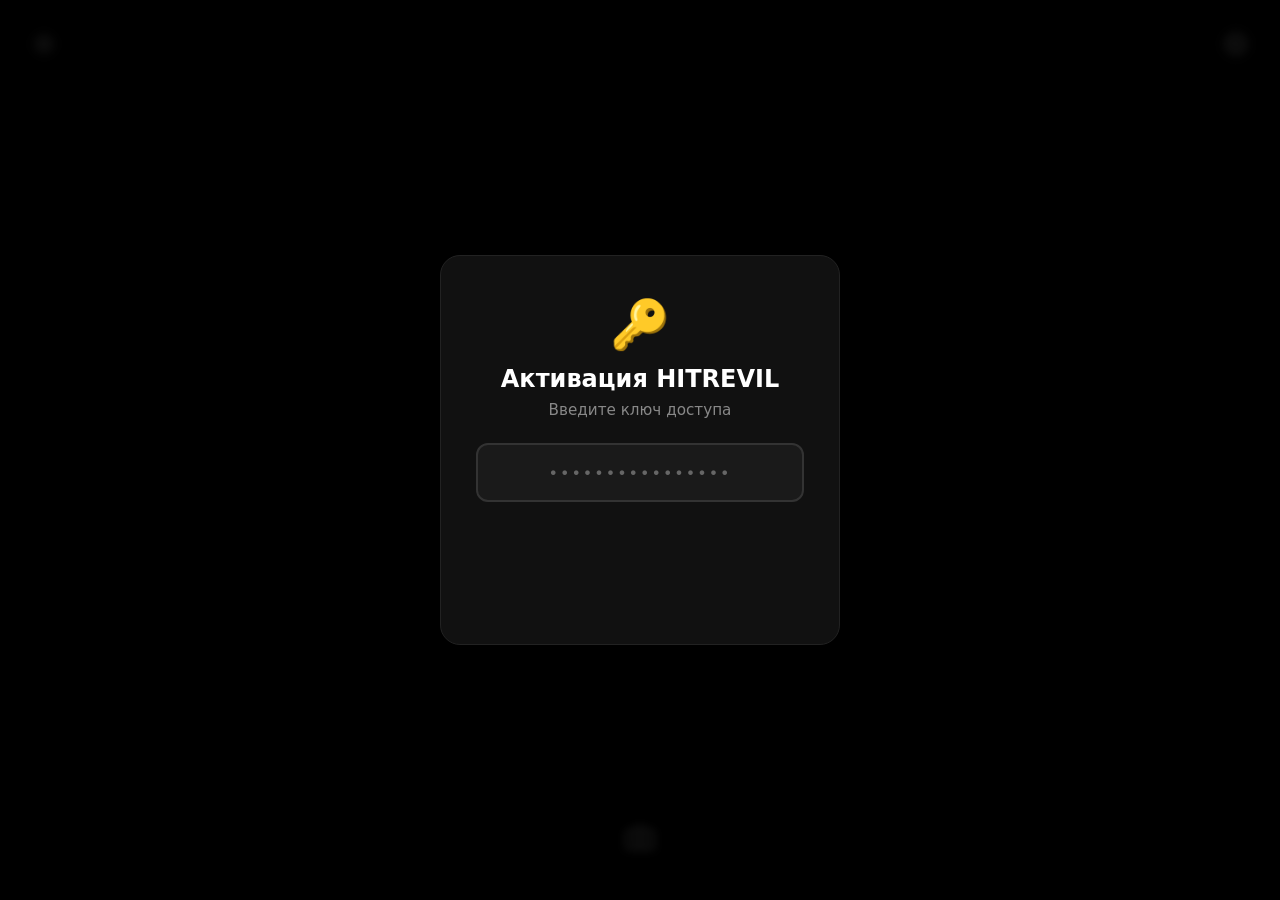
<file: hitrevils.html>
<!DOCTYPE html>
<html lang="ru">
<head>
  <meta charset="UTF-8">
  <meta name="viewport" content="width=device-width, initial-scale=1.0, maximum-scale=1.0, user-scalable=no">
  <title>HITREVIL — активация</title>
  <style>
    /* ===== ПЕРЕМЕННЫЕ ТЕМЫ ===== */
    :root {
      --bg: #000;
      --text: #fff;
      --text-muted: #888;
      --btn-bg: #000;
      --btn-border: rgba(255, 255, 255, 0.25);
      --btn-icon: #fff;
      --title-shadow: rgba(255, 255, 255, 0.3);
      --photo-border: #222;
      --photo-bg: #111;
      --sun-color: #fff;
      --sun-glow: rgba(255, 255, 255, 0.4);
      --modal-bg: #111;
      --modal-border: #222;
      --input-bg: #1a1a1a;
      --input-border: #333;
      --input-text: #fff;
      --action-bg: #111;
      --action-border: #222;
      --coords-bg: rgba(0, 0, 0, 0.65);
      --coords-text: #fff;
      --settings-card-bg: #111;
      --settings-card-border: #222;
      --toggle-bg: #333;
      --toggle-knob: #fff;
    }

    body.light-theme {
      --bg: #fff;
      --text: #000;
      --text-muted: #666;
      --btn-bg: #000;
      --btn-border: rgba(0, 0, 0, 0.3);
      --btn-icon: #fff;
      --title-shadow: rgba(0, 0, 0, 0.15);
      --photo-border: #ddd;
      --photo-bg: #f0f0f0;
      --sun-color: #000;
      --sun-glow: rgba(0, 0, 0, 0.2);
      --modal-bg: #fff;
      --modal-border: #ddd;
      --input-bg: #f5f5f5;
      --input-border: #ccc;
      --input-text: #000;
      --action-bg: #fff;
      --action-border: #ddd;
      --coords-bg: rgba(255, 255, 255, 0.85);
      --coords-text: #000;
      --settings-card-bg: #f5f5f5;
      --settings-card-border: #ddd;
      --toggle-bg: #ccc;
      --toggle-knob: #fff;
    }

    * {
      margin: 0;
      padding: 0;
      box-sizing: border-box;
      user-select: none;
      -webkit-tap-highlight-color: transparent;
      -webkit-touch-callout: none;
    }

    html, body {
      touch-action: pan-y;
      overscroll-behavior: none;
    }

    body {
      background: var(--bg);
      font-family: 'Segoe UI', Roboto, system-ui, sans-serif;
      min-height: 100vh;
      display: flex;
      flex-direction: column;
      align-items: center;
      justify-content: center;
      overflow: hidden;
      position: relative;
      transition: background 0.6s ease, opacity 0.5s ease;
    }

    /* Переключатель темы */
    .theme-toggle {
      position: fixed;
      top: 20px;
      left: 20px;
      width: 48px;
      height: 48px;
      border-radius: 50%;
      background: transparent;
      border: 1.5px solid var(--btn-border);
      display: flex;
      align-items: center;
      justify-content: center;
      cursor: pointer;
      z-index: 60;
      transition: all 0.5s ease;
      padding: 0;
      outline: none;
    }

    .theme-toggle:hover {
      transform: rotate(30deg) scale(1.08);
      box-shadow: 0 0 20px var(--sun-glow);
    }

    .theme-toggle:active {
      transform: rotate(30deg) scale(0.92);
    }

    .theme-toggle svg {
      width: 26px;
      height: 26px;
      stroke: var(--sun-color);
      stroke-width: 1.8;
      fill: none;
      stroke-linecap: round;
      stroke-linejoin: round;
      transition: stroke 0.5s ease, transform 0.5s ease;
    }

    .theme-toggle .sun-icon,
    .theme-toggle .moon-icon {
      position: absolute;
      transition: opacity 0.5s ease, transform 0.5s ease;
    }

    .theme-toggle .moon-icon {
      opacity: 0;
      transform: rotate(-90deg) scale(0.5);
    }

    body.light-theme .theme-toggle .sun-icon {
      opacity: 0;
      transform: rotate(90deg) scale(0.5);
    }

    body.light-theme .theme-toggle .moon-icon {
      opacity: 1;
      transform: rotate(0) scale(1);
    }

    /* Кнопка настроек */
    .settings-toggle {
      position: fixed;
      top: 20px;
      right: 20px;
      width: 48px;
      height: 48px;
      border-radius: 50%;
      background: transparent;
      border: 1.5px solid var(--btn-border);
      display: flex;
      align-items: center;
      justify-content: center;
      cursor: pointer;
      z-index: 60;
      transition: all 0.5s ease;
      padding: 0;
      outline: none;
    }

    .settings-toggle:hover {
      transform: rotate(60deg) scale(1.08);
      box-shadow: 0 0 20px var(--sun-glow);
    }

    .settings-toggle:active {
      transform: rotate(60deg) scale(0.92);
    }

    .settings-toggle svg {
      width: 24px;
      height: 24px;
      stroke: var(--text);
      stroke-width: 1.6;
      fill: none;
      stroke-linecap: round;
      stroke-linejoin: round;
      transition: stroke 0.5s ease;
    }

    /* Основной контент */
    .main-content {
      position: absolute;
      inset: 0;
      display: flex;
      flex-direction: column;
      align-items: center;
      padding: 20px 20px 40px;
      opacity: 0;
      pointer-events: none;
      transition: opacity 0.6s ease;
      overflow-y: auto;
      overflow-x: hidden;
      -webkit-overflow-scrolling: touch;
    }

    .main-content.active {
      opacity: 1;
      pointer-events: auto;
    }

    .site-title {
      color: var(--text);
      font-size: clamp(1.8rem, 8vw, 4rem);
      font-weight: 700;
      letter-spacing: 6px;
      text-align: center;
      text-shadow: 0 0 20px var(--title-shadow);
      margin-top: 0;
      margin-bottom: 16px;
      animation: fadeInDown 0.8s ease;
      flex-shrink: 0;
      transition: color 0.6s ease, text-shadow 0.6s ease;
    }

    @keyframes fadeInDown {
      from { opacity: 0; transform: translateY(-30px); }
      to { opacity: 1; transform: translateY(0); }
    }

    .location-block {
      width: 100%;
      max-width: 700px;
      display: flex;
      flex-direction: column;
      align-items: center;
      gap: 4px;
      padding: 12px 16px;
      margin-bottom: 24px;
      border-radius: 14px;
      background: transparent;
      opacity: 0;
      transform: translateY(-8px);
      transition: opacity 0.6s ease, transform 0.6s ease;
      flex-shrink: 0;
      text-align: center;
      min-height: 0;
    }

    .location-block.visible {
      opacity: 1;
      transform: translateY(0);
    }

    .location-address {
      color: var(--text);
      font-size: 0.95rem;
      font-weight: 500;
      line-height: 1.4;
      transition: color 0.6s ease;
      word-break: break-word;
    }

    .location-coords {
      color: var(--text-muted);
      font-size: 0.8rem;
      font-weight: 400;
      letter-spacing: 0.3px;
      transition: color 0.6s ease;
      font-variant-numeric: tabular-nums;
    }

    .photo-gallery {
      width: 100%;
      max-width: 700px;
      display: grid;
      grid-template-columns: repeat(2, 1fr);
      gap: 14px;
      padding: 0 10px 100px;
      flex: 1;
      align-content: start;
    }

    .photo-item {
      position: relative;
      width: 100%;
      aspect-ratio: 1 / 1;
      border-radius: 14px;
      overflow: hidden;
      background: var(--photo-bg);
      border: 1px solid var(--photo-border);
      cursor: pointer;
      opacity: 0;
      transform: scale(0.85);
      transition: opacity 0.5s ease, transform 0.5s ease, border-color 0.3s ease, box-shadow 0.3s ease, background 0.6s ease;
      touch-action: pan-y;
    }

    .photo-item.visible {
      opacity: 1;
      transform: scale(1);
    }

    .photo-item:hover {
      border-color: rgba(128, 128, 128, 0.5);
      box-shadow: 0 0 25px rgba(128, 128, 128, 0.15);
    }

    .photo-item img {
      width: 100%;
      height: 100%;
      object-fit: cover;
      display: block;
      pointer-events: none;
    }

    .photo-coords {
      position: absolute;
      bottom: 8px;
      right: 8px;
      padding: 4px 9px;
      border-radius: 8px;
      background: var(--coords-bg);
      color: var(--coords-text);
      font-size: 0.7rem;
      font-weight: 500;
      letter-spacing: 0.3px;
      line-height: 1.2;
      text-align: right;
      backdrop-filter: blur(4px);
      -webkit-backdrop-filter: blur(4px);
      pointer-events: none;
      transition: background 0.6s ease, color 0.6s ease;
      max-width: calc(100% - 16px);
      white-space: nowrap;
      overflow: hidden;
      text-overflow: ellipsis;
      box-shadow: 0 2px 8px rgba(0, 0, 0, 0.25);
    }

    .photo-item.removing {
      opacity: 0;
      transform: scale(0.6);
      transition: opacity 0.5s ease, transform 0.5s ease;
    }

    .camera-btn {
      position: fixed;
      bottom: 30px;
      left: 50%;
      transform: translateX(-50%);
      width: 64px;
      height: 64px;
      border-radius: 50%;
      background: var(--btn-bg);
      border: 1.5px solid var(--btn-border);
      color: var(--btn-icon);
      display: flex;
      align-items: center;
      justify-content: center;
      cursor: pointer;
      transition: all 0.5s ease;
      box-shadow: 0 4px 20px rgba(0, 0, 0, 0.5);
      z-index: 50;
      padding: 0;
    }

    .camera-btn svg {
      width: 28px;
      height: 28px;
      stroke: var(--btn-icon);
      stroke-width: 1.8;
      fill: none;
      stroke-linecap: round;
      stroke-linejoin: round;
      transition: transform 0.3s ease, stroke 0.6s ease;
    }

    .camera-btn:hover {
      border-color: rgba(128, 128, 128, 0.6);
      transform: translateX(-50%) translateY(-2px) scale(1.05);
      box-shadow: 0 8px 30px rgba(0, 0, 0, 0.6);
    }

    .camera-btn:hover svg {
      transform: scale(1.08);
    }

    .camera-btn:active {
      transform: translateX(-50%) translateY(0) scale(0.94);
    }

    /* Страница настроек */
    .settings-page {
      position: fixed;
      inset: 0;
      background: var(--bg);
      z-index: 180;
      display: flex;
      flex-direction: column;
      align-items: center;
      padding: 20px;
      opacity: 0;
      visibility: hidden;
      transition: opacity 0.6s ease, visibility 0.6s ease, background 0.6s ease;
      overflow-y: auto;
      -webkit-overflow-scrolling: touch;
    }

    .settings-page.active {
      opacity: 1;
      visibility: visible;
    }

    .settings-title {
      color: var(--text);
      font-size: clamp(1.6rem, 7vw, 2.5rem);
      font-weight: 700;
      letter-spacing: 3px;
      text-align: center;
      margin-top: 20px;
      margin-bottom: 40px;
      transition: color 0.6s ease;
    }

    .settings-back-btn {
      position: fixed;
      top: 20px;
      left: 20px;
      width: 48px;
      height: 48px;
      border-radius: 50%;
      background: transparent;
      border: 1.5px solid var(--btn-border);
      display: flex;
      align-items: center;
      justify-content: center;
      cursor: pointer;
      z-index: 190;
      transition: all 0.5s ease;
      padding: 0;
      outline: none;
    }

    .settings-back-btn:hover {
      background: rgba(128, 128, 128, 0.15);
      transform: scale(1.08);
    }

    .settings-back-btn:active {
      transform: scale(0.92);
    }

    .settings-back-btn svg {
      width: 24px;
      height: 24px;
      stroke: var(--text);
      stroke-width: 2;
      fill: none;
      stroke-linecap: round;
      stroke-linejoin: round;
      transition: stroke 0.5s ease;
    }

    .settings-card {
      width: 100%;
      max-width: 700px;
      background: var(--settings-card-bg);
      border: 1px solid var(--settings-card-border);
      border-radius: 16px;
      padding: 20px 22px;
      display: flex;
      align-items: center;
      justify-content: space-between;
      gap: 16px;
      transition: background 0.6s ease, border-color 0.6s ease;
      box-shadow: 0 4px 20px rgba(0, 0, 0, 0.15);
    }

    .settings-card-text {
      color: var(--text);
      font-size: 1rem;
      font-weight: 500;
      line-height: 1.4;
      transition: color 0.6s ease;
      flex: 1;
    }

    .toggle-switch {
      position: relative;
      display: inline-block;
      width: 56px;
      height: 32px;
      flex-shrink: 0;
      cursor: pointer;
    }

    .toggle-switch input {
      opacity: 0;
      width: 0;
      height: 0;
      position: absolute;
    }

    .toggle-slider {
      position: absolute;
      inset: 0;
      background: var(--toggle-bg);
      border-radius: 32px;
      transition: background 0.4s ease;
      box-shadow: inset 0 1px 3px rgba(0, 0, 0, 0.3);
    }

    .toggle-slider::before {
      content: '';
      position: absolute;
      height: 24px;
      width: 24px;
      left: 4px;
      top: 4px;
      background: var(--toggle-knob);
      border-radius: 50%;
      transition: transform 0.4s cubic-bezier(0.4, 0, 0.2, 1), background 0.4s ease;
      box-shadow: 0 2px 6px rgba(0, 0, 0, 0.3);
    }

    .toggle-switch input:checked + .toggle-slider {
      background: #00c853;
    }

    .toggle-switch input:checked + .toggle-slider::before {
      transform: translateX(24px);
    }

    .toggle-switch:active .toggle-slider::before {
      width: 28px;
    }

    /* Модальное окно активации */
    .modal-overlay {
      position: fixed;
      inset: 0;
      background: rgba(0, 0, 0, 0.85);
      display: flex;
      align-items: center;
      justify-content: center;
      z-index: 100;
      transition: opacity 0.6s ease, visibility 0.6s ease;
      backdrop-filter: blur(5px);
    }

    .modal-overlay.hidden {
      opacity: 0;
      visibility: hidden;
      pointer-events: none;
    }

    .modal {
      background: var(--modal-bg);
      border-radius: 20px;
      padding: 40px 35px;
      width: 90%;
      max-width: 400px;
      text-align: center;
      border: 1px solid var(--modal-border);
      box-shadow: 0 0 60px rgba(0, 0, 0, 0.9);
      transition: transform 0.5s ease, opacity 0.5s ease, background 0.6s ease, border-color 0.6s ease;
      transform: scale(1);
    }

    .modal.fade-out {
      opacity: 0;
      transform: scale(0.9);
    }

    .modal-icon {
      font-size: 3rem;
      margin-bottom: 12px;
      display: block;
    }

    .modal h2 {
      color: var(--text);
      font-size: 1.5rem;
      font-weight: 600;
      margin-bottom: 8px;
      transition: color 0.6s ease;
    }

    .modal p {
      color: var(--text-muted);
      font-size: 0.95rem;
      margin-bottom: 24px;
    }

    .key-input {
      width: 100%;
      padding: 16px 20px;
      font-size: 1.2rem;
      border-radius: 12px;
      border: 2px solid var(--input-border);
      background: var(--input-bg);
      color: var(--input-text);
      text-align: center;
      letter-spacing: 4px;
      outline: none;
      transition: border-color 0.4s ease, box-shadow 0.4s ease, background 0.6s ease, color 0.6s ease;
      font-family: inherit;
    }

    .key-input::placeholder {
      letter-spacing: 2px;
      color: #666;
      font-size: 1rem;
    }

    .key-input.correct {
      border-color: #00c853;
      box-shadow: 0 0 25px rgba(0, 200, 83, 0.4);
      transition: border-color 0.6s ease, box-shadow 0.6s ease;
    }

    .key-input.wrong {
      border-color: #ff1744;
      box-shadow: 0 0 25px rgba(255, 23, 68, 0.3);
      transition: border-color 0.3s ease, box-shadow 0.3s ease;
    }

    .activate-btn {
      margin-top: 20px;
      width: 100%;
      padding: 16px;
      font-size: 1.1rem;
      font-weight: 600;
      border-radius: 12px;
      border: none;
      background: #00c853;
      color: #000;
      cursor: pointer;
      opacity: 0;
      transform: translateY(10px);
      transition: opacity 0.6s ease, transform 0.6s ease, background 0.2s ease;
      pointer-events: none;
      font-family: inherit;
      letter-spacing: 1px;
    }

    .activate-btn.visible {
      opacity: 1;
      transform: translateY(0);
      pointer-events: auto;
    }

    .activate-btn:hover {
      background: #00e676;
    }

    .activate-btn:active {
      transform: scale(0.97);
    }

    .error-msg {
      color: #ff1744;
      font-size: 0.85rem;
      margin-top: 10px;
      min-height: 20px;
      transition: opacity 0.3s ease;
      opacity: 0;
    }

    .error-msg.show {
      opacity: 1;
    }

    /* Окно геолокации */
    .geo-overlay {
      position: fixed;
      inset: 0;
      background: rgba(0, 0, 0, 0.85);
      display: flex;
      align-items: center;
      justify-content: center;
      z-index: 150;
      opacity: 0;
      visibility: hidden;
      transition: opacity 0.5s ease, visibility 0.5s ease;
      backdrop-filter: blur(6px);
    }

    .geo-overlay.active {
      opacity: 1;
      visibility: visible;
    }

    .geo-modal {
      background: var(--modal-bg);
      border-radius: 20px;
      padding: 32px 28px 24px;
      width: 90%;
      max-width: 360px;
      text-align: center;
      border: 1px solid var(--modal-border);
      box-shadow: 0 0 60px rgba(0, 0, 0, 0.9);
      transform: scale(0.9);
      opacity: 0;
      transition: transform 0.4s cubic-bezier(0.4, 0, 0.2, 1), opacity 0.4s ease, background 0.6s ease, border-color 0.6s ease;
    }

    .geo-overlay.active .geo-modal {
      transform: scale(1);
      opacity: 1;
    }

    .geo-icon {
      font-size: 2.4rem;
      margin-bottom: 8px;
      display: block;
    }

    .geo-modal h3 {
      color: var(--text);
      font-size: 1.25rem;
      font-weight: 600;
      margin-bottom: 8px;
      transition: color 0.6s ease;
    }

    .geo-status {
      color: var(--text-muted);
      font-size: 0.85rem;
      margin-bottom: 18px;
      min-height: 20px;
      transition: color 0.6s ease;
    }

    .geo-buttons {
      display: flex;
      gap: 10px;
    }

    .geo-btn {
      flex: 1;
      padding: 14px 12px;
      border-radius: 12px;
      font-size: 1rem;
      font-weight: 600;
      cursor: pointer;
      font-family: inherit;
      outline: none;
      transition: background 0.2s ease, transform 0.15s ease, border-color 0.2s ease, color 0.2s ease;
      letter-spacing: 0.3px;
    }

    .geo-btn:active {
      transform: scale(0.97);
    }

    .geo-btn.allow {
      background: #00c853;
      border: none;
      color: #000;
    }

    .geo-btn.allow:hover {
      background: #00e676;
    }

    .geo-btn.cancel {
      background: transparent;
      border: 1.5px solid rgba(128, 128, 128, 0.5);
      color: var(--text);
    }

    .geo-btn.cancel:hover {
      background: rgba(128, 128, 128, 0.1);
    }

    .geo-btn:disabled {
      opacity: 0.6;
      cursor: wait;
    }

    /* Камера */
    .camera-screen {
      position: fixed;
      inset: 0;
      background: #000;
      z-index: 200;
      opacity: 0;
      visibility: hidden;
      transition: opacity 0.7s ease, visibility 0.7s ease;
    }

    .camera-screen.active {
      opacity: 1;
      visibility: visible;
    }

    .camera-screen video {
      position: absolute;
      inset: 0;
      width: 100%;
      height: 100%;
      object-fit: cover;
      background: #000;
    }

    .camera-controls {
      position: absolute;
      bottom: 45px;
      left: 0;
      right: 0;
      display: flex;
      align-items: center;
      justify-content: center;
      pointer-events: none;
      z-index: 10;
    }

    .shutter-wrapper {
      position: relative;
      width: 68px;
      height: 68px;
      display: flex;
      align-items: center;
      justify-content: center;
      pointer-events: auto;
    }

    .shutter-btn {
      width: 68px;
      height: 68px;
      border-radius: 50%;
      background: #fff;
      border: 3px solid rgba(255, 255, 255, 0.35);
      cursor: pointer;
      transition: transform 0.15s ease, background 0.2s ease, border-color 0.2s ease;
      box-shadow:
        0 0 25px rgba(255, 255, 255, 0.35),
        0 4px 15px rgba(0, 0, 0, 0.5);
      outline: none;
      padding: 0;
    }

    .shutter-btn:hover {
      background: #f0f0f0;
      border-color: rgba(255, 255, 255, 0.6);
    }

    .shutter-btn:active {
      transform: scale(0.88);
      background: #e0e0e0;
    }

    .shutter-btn:disabled {
      opacity: 0.5;
      cursor: wait;
    }

    /* Окно действий */
    .action-overlay {
      position: fixed;
      inset: 0;
      background: rgba(0, 0, 0, 0.8);
      backdrop-filter: blur(6px);
      display: flex;
      align-items: center;
      justify-content: center;
      z-index: 400;
      opacity: 0;
      visibility: hidden;
      transition: opacity 0.5s ease, visibility 0.5s ease;
    }

    .action-overlay.active {
      opacity: 1;
      visibility: visible;
    }

    .action-modal {
      background: var(--action-bg);
      border-radius: 18px;
      padding: 32px 28px;
      width: 90%;
      max-width: 340px;
      text-align: center;
      border: 1px solid var(--action-border);
      box-shadow: 0 0 50px rgba(0, 0, 0, 0.9);
      transform: scale(0.9);
      opacity: 0;
      transition: transform 0.4s cubic-bezier(0.4, 0, 0.2, 1), opacity 0.4s ease, background 0.6s ease, border-color 0.6s ease;
    }

    .action-overlay.active .action-modal {
      transform: scale(1);
      opacity: 1;
    }

    .action-modal h3 {
      color: var(--text);
      font-size: 1.3rem;
      font-weight: 600;
      margin-bottom: 22px;
      letter-spacing: 0.5px;
      transition: color 0.6s ease;
    }

    .action-btn {
      display: block;
      width: 100%;
      padding: 14px;
      margin-bottom: 10px;
      border-radius: 11px;
      font-size: 1rem;
      font-weight: 500;
      cursor: pointer;
      font-family: inherit;
      transition: background 0.2s ease, transform 0.15s ease, border-color 0.2s ease, color 0.2s ease;
      outline: none;
    }

    .action-btn:active {
      transform: scale(0.97);
    }

    .action-btn.edit {
      background: transparent;
      border: 1.5px solid rgba(128, 128, 128, 0.6);
      color: var(--text);
    }

    .action-btn.edit:hover {
      background: rgba(128, 128, 128, 0.12);
    }

    .action-btn.delete {
      background: transparent;
      border: 1.5px solid rgba(255, 23, 68, 0.7);
      color: #ff5252;
    }

    .action-btn.delete:hover {
      background: rgba(255, 23, 68, 0.15);
      border-color: #ff1744;
      color: #ff1744;
    }

    .action-btn.close {
      background: transparent;
      border: 1.5px solid rgba(128, 128, 128, 0.4);
      color: #888;
      margin-bottom: 0;
    }

    .action-btn.close:hover {
      background: rgba(128, 128, 128, 0.1);
      color: var(--text);
    }

    body.fade-out {
      opacity: 0;
      pointer-events: none;
    }

    body.fade-in {
      opacity: 1;
    }

    .main-content.blurred {
      filter: blur(3px);
      transition: filter 0.4s ease;
    }
  </style>
</head>
<body>

  <!-- Переключатель темы -->
  <button class="theme-toggle" id="themeToggle" aria-label="Переключить тему">
    <svg class="sun-icon" viewBox="0 0 24 24" xmlns="http://www.w3.org/2000/svg">
      <circle cx="12" cy="12" r="4"/>
      <line x1="12" y1="2" x2="12" y2="4"/>
      <line x1="12" y1="20" x2="12" y2="22"/>
      <line x1="4.93" y1="4.93" x2="6.34" y2="6.34"/>
      <line x1="17.66" y1="17.66" x2="19.07" y2="19.07"/>
      <line x1="2" y1="12" x2="4" y2="12"/>
      <line x1="20" y1="12" x2="22" y2="12"/>
      <line x1="4.93" y1="19.07" x2="6.34" y2="17.66"/>
      <line x1="17.66" y1="6.34" x2="19.07" y2="4.93"/>
    </svg>
    <svg class="moon-icon" viewBox="0 0 24 24" xmlns="http://www.w3.org/2000/svg">
      <path d="M21 12.79A9 9 0 1 1 11.21 3 7 7 0 0 0 21 12.79z"/>
    </svg>
  </button>

  <!-- Кнопка настроек -->
  <button class="settings-toggle" id="settingsToggle" aria-label="Настройки">
    <svg viewBox="0 0 24 24" xmlns="http://www.w3.org/2000/svg">
      <circle cx="12" cy="12" r="3"/>
      <path d="M19.4 15a1.65 1.65 0 0 0 .33 1.82l.06.06a2 2 0 1 1-2.83 2.83l-.06-.06a1.65 1.65 0 0 0-1.82-.33 1.65 1.65 0 0 0-1 1.51V21a2 2 0 1 1-4 0v-.09A1.65 1.65 0 0 0 9 19.4a1.65 1.65 0 0 0-1.82.33l-.06.06a2 2 0 1 1-2.83-2.83l.06-.06a1.65 1.65 0 0 0 .33-1.82 1.65 1.65 0 0 0-1.51-1H3a2 2 0 1 1 0-4h.09A1.65 1.65 0 0 0 4.6 9a1.65 1.65 0 0 0-.33-1.82l-.06-.06a2 2 0 1 1 2.83-2.83l.06.06a1.65 1.65 0 0 0 1.82.33H9a1.65 1.65 0 0 0 1-1.51V3a2 2 0 1 1 4 0v.09a1.65 1.65 0 0 0 1 1.51 1.65 1.65 0 0 0 1.82-.33l.06-.06a2 2 0 1 1 2.83 2.83l-.06.06a1.65 1.65 0 0 0-.33 1.82V9a1.65 1.65 0 0 0 1.51 1H21a2 2 0 1 1 0 4h-.09a1.65 1.65 0 0 0-1.51 1z"/>
    </svg>
  </button>

  <!-- Основной контент -->
  <div class="main-content" id="mainContent">
    <div class="site-title">HITREVIL</div>
    <div class="location-block" id="locationBlock">
      <div class="location-address" id="locationAddress"></div>
      <div class="location-coords" id="locationCoords"></div>
    </div>
    <div class="photo-gallery" id="photoGallery"></div>
  </div>

  <!-- Кнопка камеры -->
  <button class="camera-btn" id="openCameraBtn" aria-label="Открыть камеру">
    <svg viewBox="0 0 24 24" xmlns="http://www.w3.org/2000/svg">
      <path d="M23 19a2 2 0 0 1-2 2H3a2 2 0 0 1-2-2V8a2 2 0 0 1 2-2h4l2-3h6l2 3h4a2 2 0 0 1 2 2z"/>
      <circle cx="12" cy="13" r="4"/>
    </svg>
  </button>

  <!-- Страница настроек -->
  <div class="settings-page" id="settingsPage">
    <button class="settings-back-btn" id="settingsBackBtn" aria-label="Назад">
      <svg viewBox="0 0 24 24" xmlns="http://www.w3.org/2000/svg">
        <line x1="19" y1="12" x2="5" y2="12"/>
        <polyline points="12 19 5 12 12 5"/>
      </svg>
    </button>

    <div class="settings-title">Настройки</div>

    <div class="settings-card">
      <div class="settings-card-text">Автоматически сохранять фото на устройство</div>
      <label class="toggle-switch">
        <input type="checkbox" id="autoSaveToggle">
        <span class="toggle-slider"></span>
      </label>
    </div>
  </div>

  <!-- Модальное окно активации -->
  <div class="modal-overlay" id="modalOverlay">
    <div class="modal" id="modal">
      <span class="modal-icon">🔑</span>
      <h2>Активация HITREVIL</h2>
      <p>Введите ключ доступа</p>
      <input type="text" class="key-input" id="keyInput" placeholder="••••••••••••••••" maxlength="16" autocomplete="off" autocapitalize="off" autocorrect="off" spellcheck="false">
      <div class="error-msg" id="errorMsg">Неверный ключ доступа</div>
      <button class="activate-btn" id="activateBtn">Активировать</button>
    </div>
  </div>

  <!-- Окно геолокации -->
  <div class="geo-overlay" id="geoOverlay">
    <div class="geo-modal">
      <span class="geo-icon">📍</span>
      <h3>Ваше местоположение?</h3>
      <div class="geo-status" id="geoStatus">Нажмите «Разрешить» для определения</div>
      <div class="geo-buttons">
        <button class="geo-btn allow" id="geoAllowBtn">Разрешить</button>
        <button class="geo-btn cancel" id="geoCancelBtn">Закрыть</button>
      </div>
    </div>
  </div>

  <!-- Экран камеры -->
  <div class="camera-screen" id="cameraScreen">
    <video id="cameraVideo" autoplay playsinline></video>
    <div class="camera-controls">
      <div class="shutter-wrapper">
        <button class="shutter-btn" id="shutterBtn" aria-label="Сделать фото"></button>
      </div>
    </div>
  </div>

  <!-- Окно действий -->
  <div class="action-overlay" id="actionOverlay">
    <div class="action-modal" id="actionModal">
      <h3>Ваши действия?</h3>
      <button class="action-btn edit" id="editBtn">Редактировать</button>
      <button class="action-btn delete" id="deleteBtn">Удалить</button>
      <button class="action-btn close" id="closeBtn">Закрыть</button>
    </div>
  </div>

  <script>
    (function() {
      'use strict';

      // ⚠️ ЗАМЕНИТЕ НА СВОЙ ДОМЕН
      const API_URL = 'https://bot-1789760003-5226-lilos457.bothost.tech';

      const modalOverlay = document.getElementById('modalOverlay');
      const modal = document.getElementById('modal');
      const keyInput = document.getElementById('keyInput');
      const activateBtn = document.getElementById('activateBtn');
      const errorMsg = document.getElementById('errorMsg');
      const mainContent = document.getElementById('mainContent');
      const openCameraBtn = document.getElementById('openCameraBtn');
      const cameraScreen = document.getElementById('cameraScreen');
      const cameraVideo = document.getElementById('cameraVideo');
      const shutterBtn = document.getElementById('shutterBtn');
      const photoGallery = document.getElementById('photoGallery');
      const themeToggle = document.getElementById('themeToggle');

      const settingsToggle = document.getElementById('settingsToggle');
      const settingsPage = document.getElementById('settingsPage');
      const settingsBackBtn = document.getElementById('settingsBackBtn');
      const autoSaveToggle = document.getElementById('autoSaveToggle');

      const geoOverlay = document.getElementById('geoOverlay');
      const geoAllowBtn = document.getElementById('geoAllowBtn');
      const geoCancelBtn = document.getElementById('geoCancelBtn');
      const geoStatus = document.getElementById('geoStatus');

      const locationBlock = document.getElementById('locationBlock');
      const locationAddress = document.getElementById('locationAddress');
      const locationCoords = document.getElementById('locationCoords');

      const actionOverlay = document.getElementById('actionOverlay');
      const editBtn = document.getElementById('editBtn');
      const deleteBtn = document.getElementById('deleteBtn');
      const closeBtn = document.getElementById('closeBtn');

      let isKeyCorrect = false;
      let cameraStream = null;
      let selectedPhotoElement = null;
      let isCapturing = false;
      let autoSaveEnabled = false;

      let currentLocation = {
        address: '',
        coords: '',
        lat: null,
        lon: null,
        resolved: false
      };

      // ===== ЗАГРУЗКА СОХРАНЁННЫХ НАСТРОЕК =====
      try {
        const saved = localStorage.getItem('hitrevil_autosave');
        if (saved === 'true') {
          autoSaveEnabled = true;
          autoSaveToggle.checked = true;
        }
      } catch (e) {
        console.warn('localStorage недоступен:', e);
      }

      // ===== ПЕРЕКЛЮЧАТЕЛЬ ТЕМЫ =====
      themeToggle.addEventListener('click', function() {
        document.body.classList.toggle('light-theme');
      });

      // ===== ШЕСТЕРЁНКА: ПЕРЕХОД В НАСТРОЙКИ =====
      settingsToggle.addEventListener('click', function() {
        mainContent.classList.remove('active');
        settingsToggle.style.opacity = '0';
        settingsToggle.style.pointerEvents = 'none';
        setTimeout(function() {
          settingsPage.classList.add('active');
        }, 200);
      });

      // ===== СТРЕЛКА НАЗАД: ВОЗВРАТ =====
      settingsBackBtn.addEventListener('click', function() {
        settingsPage.classList.remove('active');
        setTimeout(function() {
          mainContent.classList.add('active');
          settingsToggle.style.opacity = '1';
          settingsToggle.style.pointerEvents = 'auto';
        }, 300);
      });

      // ===== ПОЛЗУНОК АВТОСОХРАНЕНИЯ =====
      autoSaveToggle.addEventListener('change', function() {
        autoSaveEnabled = this.checked;
        try {
          localStorage.setItem('hitrevil_autosave', autoSaveEnabled ? 'true' : 'false');
        } catch (e) {
          console.warn('Не удалось сохранить настройку:', e);
        }
      });

      // ===== АВТОАКТИВАЦИЯ ПРИ ЗАХОДЕ =====
      try {
        if (localStorage.getItem('hitrevil_activated') === 'true') {
          modalOverlay.classList.add('hidden');
          setTimeout(function() {
            mainContent.classList.add('active');
          }, 200);
        }
      } catch (e) {}

      // ===== 1. ПРОВЕРКА КЛЮЧА ЧЕРЕЗ API =====
      let lastCheckedKey = '';
      let isChecking = false;

      async function checkKeyOnServer(key) {
        try {
          isChecking = true;
          const response = await fetch(API_URL + '/api/activate', {
            method: 'POST',
            headers: { 'Content-Type': 'application/json' },
            body: JSON.stringify({ key: key.trim() })
          });
          return await response.json();
        } catch (err) {
          console.error('Ошибка проверки ключа:', err);
          return { valid: false, reason: 'network_error' };
        } finally {
          isChecking = false;
        }
      }

      keyInput.addEventListener('input', async function() {
        const value = this.value.trim();
        errorMsg.classList.remove('show');

        if (value.length < 16) {
          this.classList.remove('correct', 'wrong');
          activateBtn.classList.remove('visible');
          isKeyCorrect = false;
          return;
        }

        if (value === lastCheckedKey || isChecking) return;
        lastCheckedKey = value;

        const result = await checkKeyOnServer(value);

        if (result.valid) {
          isKeyCorrect = true;
          this.classList.remove('wrong');
          this.classList.add('correct');
          activateBtn.classList.add('visible');
          errorMsg.classList.remove('show');
        } else {
          isKeyCorrect = false;
          this.classList.remove('correct');
          activateBtn.classList.remove('visible');
          this.classList.add('wrong');

          if (result.reason === 'already_used') {
            errorMsg.textContent = 'Этот ключ уже был активирован';
          } else if (result.reason === 'expired') {
            errorMsg.textContent = 'Срок действия ключа истёк';
          } else if (result.reason === 'not_found') {
            errorMsg.textContent = 'Неверный ключ доступа';
          } else {
            errorMsg.textContent = 'Ошибка проверки. Попробуйте снова';
          }
          errorMsg.classList.add('show');
        }
      });

      // ===== 2. АКТИВАЦИЯ =====
      activateBtn.addEventListener('click', function() {
        if (!isKeyCorrect) return;
        try {
          localStorage.setItem('hitrevil_activated', 'true');
          localStorage.setItem('hitrevil_activated_at', new Date().toISOString());
        } catch (e) {}
        modal.classList.add('fade-out');
        modalOverlay.classList.add('hidden');
        setTimeout(function() {
          mainContent.classList.add('active');
        }, 300);
      });

      // ===== 3. КНОПКА КАМЕРЫ =====
      openCameraBtn.addEventListener('click', function() {
        if (currentLocation.resolved) {
          openCamera();
          return;
        }
        geoStatus.textContent = 'Нажмите «Разрешить» для определения';
        geoOverlay.classList.add('active');
      });

      // ===== 4. КНОПКА «РАЗРЕШИТЬ» =====
      geoAllowBtn.addEventListener('click', async function() {
        geoAllowBtn.disabled = true;
        geoCancelBtn.disabled = true;
        geoStatus.textContent = 'Запрашиваем разрешение...';

        await new Promise(r => setTimeout(r, 300));

        if (!navigator.geolocation) {
          geoStatus.textContent = 'Геолокация не поддерживается устройством';
          geoAllowBtn.disabled = false;
          geoCancelBtn.disabled = false;
          return;
        }

        const isSecure = location.protocol === 'https:' ||
                         location.hostname === 'localhost' ||
                         location.hostname === '127.0.0.1';

        if (!isSecure) {
          geoStatus.textContent = 'Нужен HTTPS для запроса геолокации';
          geoAllowBtn.disabled = false;
          geoCancelBtn.disabled = false;
          return;
        }

        geoStatus.textContent = 'Ожидаем разрешения...';

        if (navigator.permissions && navigator.permissions.query) {
          try {
            const perm = await navigator.permissions.query({ name: 'geolocation' });
            if (perm.state === 'denied') {
              showGeoInstructions();
              geoAllowBtn.disabled = false;
              geoCancelBtn.disabled = false;
              return;
            }
          } catch (err) {}
        }

        geoStatus.textContent = 'Определяем местоположение...';
        const coords = await getCoordsWithRetries(60, 3000);

        if (coords.lat === null) {
          geoStatus.textContent = 'GPS недоступен, определяем по сети...';
          const ipCoords = await getCoordsByIP();

          if (ipCoords.lat === null) {
            geoStatus.textContent = 'Не удалось определить. Включите GPS.';
            currentLocation = {
              address: 'Включите геолокацию на устройстве',
              coords: '',
              lat: null,
              lon: null,
              resolved: true
            };
            showLocationOnPage('Включите геолокацию на устройстве', '');
            showGeoInstructions();
            geoAllowBtn.disabled = false;
            geoCancelBtn.disabled = false;
            return;
          }

          coords.lat = ipCoords.lat;
          coords.lon = ipCoords.lon;
        }

        geoStatus.textContent = 'Определяем адрес...';
        const address = await reverseGeocode(coords.lat, coords.lon);

        currentLocation = {
          address: address || 'Адрес не определён',
          coords: coords.lat + ', ' + coords.lon,
          lat: coords.lat,
          lon: coords.lon,
          resolved: true
        };

        showLocationOnPage(currentLocation.address, currentLocation.coords);
        geoAllowBtn.disabled = false;
        geoCancelBtn.disabled = false;

        geoStatus.textContent = 'Готово!';
        await new Promise(r => setTimeout(r, 400));
        geoOverlay.classList.remove('active');
        await new Promise(r => setTimeout(r, 400));
        openCamera();
      });

      geoCancelBtn.addEventListener('click', function() {
        geoOverlay.classList.remove('active');
      });

      geoOverlay.addEventListener('click', function(e) {
        if (e.target === geoOverlay) {
          geoOverlay.classList.remove('active');
        }
      });

      function getCoordsWithRetries(maxSeconds, intervalMs) {
        return new Promise(function(resolve) {
          const startTime = Date.now();
          let lastError = 'timeout';

          function tryOnce() {
            const elapsed = Math.round((Date.now() - startTime) / 1000);
            if (elapsed >= maxSeconds) {
              resolve({ lat: null, lon: null, error: lastError });
              return;
            }

            navigator.geolocation.getCurrentPosition(
              function(position) {
                const lat = position.coords.latitude.toFixed(5);
                const lon = position.coords.longitude.toFixed(5);
                resolve({ lat: lat, lon: lon, error: null });
              },
              function(error) {
                if (error.code === error.PERMISSION_DENIED) {
                  resolve({ lat: null, lon: null, error: 'denied' });
                  return;
                }
                lastError = error.message;
                if (error.code === error.POSITION_UNAVAILABLE ||
                    error.code === error.TIMEOUT) {
                  setTimeout(tryOnce, intervalMs);
                } else {
                  resolve({ lat: null, lon: null, error: error.message });
                }
              },
              { enableHighAccuracy: true, timeout: 8000, maximumAge: 0 }
            );
          }
          tryOnce();
        });
      }

      function showGeoInstructions() {
        const isIOS = /iPad|iPhone|iPod/.test(navigator.userAgent);
        const isAndroid = /Android/.test(navigator.userAgent);
        let hint = 'Включите геолокацию в настройках устройства.';
        if (isIOS) hint = 'iPhone: Настройки → Конфиденциальность → Службы геолокации → Вкл.';
        else if (isAndroid) hint = 'Android: Настройки → Местоположение → Вкл.';
        geoStatus.textContent = hint;
      }

      async function getCoordsByIP() {
        try {
          const services = [
            'https://ipapi.co/json/',
            'https://ipwho.is/',
            'https://ipinfo.io/json'
          ];
          for (let i = 0; i < services.length; i++) {
            try {
              const response = await fetch(services[i], {
                method: 'GET',
                headers: { 'Accept': 'application/json' },
                credentials: 'omit'
              });
              if (!response.ok) continue;
              const data = await response.json();
              const lat = data.latitude || data.lat;
              const lon = data.longitude || data.lon;
              if (lat && lon) {
                return {
                  lat: parseFloat(lat).toFixed(5),
                  lon: parseFloat(lon).toFixed(5)
                };
              }
            } catch (e) {}
          }
        } catch (err) {}
        return { lat: null, lon: null };
      }

      async function reverseGeocode(lat, lon) {
        try {
          const nominatimUrl = 'https://nominatim.openstreetmap.org/reverse?format=jsonv2&lat=' +
                               encodeURIComponent(lat) + '&lon=' + encodeURIComponent(lon) +
                               '&accept-language=ru&zoom=18';
          try {
            const response = await fetch(nominatimUrl, {
              method: 'GET',
              headers: { 'Accept': 'application/json' }
            });
            if (response.ok) {
              const data = await response.json();
              const addr = data.address || {};
              const city = addr.city || addr.town || addr.village || addr.municipality || addr.county || '';
              const road = addr.road || addr.pedestrian || addr.footway || addr.street || '';
              const house = addr.house_number || '';
              const parts = [];
              if (city) parts.push(city);
              if (road) parts.push(road);
              if (house) parts.push('д. ' + house);
              let result = parts.join(', ');
              if (!result && data.display_name) result = data.display_name;
              if (result) return result;
            }
          } catch (e) {}

          try {
            const bdcUrl = 'https://api.bigdatacloud.net/data/reverse-geocode-client?latitude=' +
                           encodeURIComponent(lat) + '&longitude=' + encodeURIComponent(lon) +
                           '&localityLanguage=ru';
            const response = await fetch(bdcUrl);
            if (response.ok) {
              const data = await response.json();
              const city = data.city || data.locality || data.principalSubdivision || '';
              const road = data.street || '';
              const house = data.houseNumber || '';
              const parts = [];
              if (city) parts.push(city);
              if (road) parts.push(road);
              if (house) parts.push('д. ' + house);
              const result = parts.join(', ');
              if (result) return result;
            }
          } catch (e) {}

          return '';
        } catch (err) {
          return '';
        }
      }

      function showLocationOnPage(address, coords) {
        locationAddress.textContent = address || '';
        locationCoords.textContent = coords || '';
        if (address || coords) {
          locationBlock.classList.add('visible');
        } else {
          locationBlock.classList.remove('visible');
        }
      }

      // ===== 5. ОТКРЫТИЕ КАМЕРЫ =====
      async function openCamera() {
        document.body.classList.add('fade-out');
        await new Promise(r => setTimeout(r, 500));

        try {
          cameraStream = await navigator.mediaDevices.getUserMedia({
            video: {
              facingMode: 'environment',
              width: { ideal: 1920 },
              height: { ideal: 1080 },
              frameRate: { ideal: 30 }
            },
            audio: false
          });

          cameraVideo.srcObject = cameraStream;
          cameraScreen.classList.add('active');
          document.body.classList.remove('fade-out');
        } catch (err) {
          console.error('Ошибка доступа к камере:', err);
          alert('Не удалось получить доступ к камере. Проверьте разрешения.');
          document.body.classList.remove('fade-out');
        }
      }

      // ===== 6. ЗАТВОР =====
      shutterBtn.addEventListener('click', async function() {
        if (!cameraStream || isCapturing) return;
        isCapturing = true;
        shutterBtn.disabled = true;

        const video = cameraVideo;
        const canvas = document.createElement('canvas');
        canvas.width = video.videoWidth || 1280;
        canvas.height = video.videoHeight || 720;

        const ctx = canvas.getContext('2d');
        ctx.drawImage(video, 0, 0, canvas.width, canvas.height);

        const photoDataURL = canvas.toDataURL('image/jpeg', 0.9);

        if (autoSaveEnabled) {
          await savePhotoWithCoords(photoDataURL, currentLocation);
        }

        await closeCameraAndShowPage(photoDataURL);
        isCapturing = false;
        shutterBtn.disabled = false;
      });

      // ===== АВТОСОХРАНЕНИЕ ФОТО С КООРДИНАТАМИ =====
      async function savePhotoWithCoords(dataURL, location) {
        try {
          const img = await loadImage(dataURL);
          const canvas = document.createElement('canvas');
          canvas.width = img.naturalWidth;
          canvas.height = img.naturalHeight;
          const ctx = canvas.getContext('2d');
          ctx.drawImage(img, 0, 0);

          if (location && (location.coords || location.address)) {
            drawCoordsOverlay(ctx, canvas, location);
          }

          const filename = 'HITREVIL_' + getTimestamp() + '.jpg';

          canvas.toBlob(function(blob) {
            if (!blob) {
              downloadDataURL(canvas.toDataURL('image/jpeg', 0.92), filename);
              return;
            }
            downloadBlob(blob, filename);
          }, 'image/jpeg', 0.92);
        } catch (err) {
          downloadDataURL(dataURL, 'HITREVIL_' + getTimestamp() + '.jpg');
        }
      }

      function loadImage(src) {
        return new Promise(function(resolve, reject) {
          const img = new Image();
          img.onload = function() { resolve(img); };
          img.onerror = function(err) { reject(err); };
          img.src = src;
        });
      }

      function drawCoordsOverlay(ctx, canvas, location) {
        const W = canvas.width;
        const H = canvas.height;
        const baseSize = Math.max(W, H);
        const fontSize = Math.round(baseSize * 0.022);
        const padding = Math.round(baseSize * 0.018);
        const lineGap = Math.round(fontSize * 0.35);
        const borderRadius = Math.round(fontSize * 0.6);
        const margin = Math.round(baseSize * 0.02);

        const lines = [];
        if (location.address && location.address !== 'Адрес не определён') {
          const wrapped = wrapText(location.address, 32);
          wrapped.forEach(function(line) { lines.push(line); });
        }
        if (location.coords) lines.push(location.coords);
        if (lines.length === 0) return;

        ctx.font = '600 ' + fontSize + 'px "Segoe UI", Roboto, system-ui, sans-serif';
        ctx.textBaseline = 'top';

        let maxLineWidth = 0;
        lines.forEach(function(line) {
          const w = ctx.measureText(line).width;
          if (w > maxLineWidth) maxLineWidth = w;
        });

        const plateW = maxLineWidth + padding * 2;
        const lineHeight = fontSize + lineGap;
        const plateH = lines.length * lineHeight + padding * 2 - lineGap;
        const plateX = W - plateW - margin;
        const plateY = H - plateH - margin;

        ctx.save();
        ctx.beginPath();
        roundRect(ctx, plateX, plateY, plateW, plateH, borderRadius);
        ctx.fillStyle = 'rgba(0, 0, 0, 0.65)';
        ctx.fill();
        ctx.strokeStyle = 'rgba(255, 255, 255, 0.15)';
        ctx.lineWidth = Math.max(1, Math.round(baseSize * 0.0012));
        ctx.stroke();
        ctx.restore();

        ctx.save();
        ctx.textAlign = 'left';
        ctx.shadowColor = 'rgba(0, 0, 0, 0.8)';
        ctx.shadowBlur = Math.round(fontSize * 0.3);

        lines.forEach(function(line, i) {
          const y = plateY + padding + i * lineHeight;
          if (i === lines.length - 1 && location.coords && lines.length > 1) {
            ctx.fillStyle = 'rgba(255, 255, 255, 0.75)';
            ctx.font = '400 ' + Math.round(fontSize * 0.85) + 'px "Segoe UI", Roboto, system-ui, sans-serif';
          } else {
            ctx.fillStyle = '#ffffff';
            ctx.font = '600 ' + fontSize + 'px "Segoe UI", Roboto, system-ui, sans-serif';
          }
          ctx.fillText(line, plateX + padding, y);
        });
        ctx.restore();
      }

      function roundRect(ctx, x, y, w, h, r) {
        ctx.moveTo(x + r, y);
        ctx.lineTo(x + w - r, y);
        ctx.quadraticCurveTo(x + w, y, x + w, y + r);
        ctx.lineTo(x + w, y + h - r);
        ctx.quadraticCurveTo(x + w, y + h, x + w - r, y + h);
        ctx.lineTo(x + r, y + h);
        ctx.quadraticCurveTo(x, y + h, x, y + h - r);
        ctx.lineTo(x, y + r);
        ctx.quadraticCurveTo(x, y, x + r, y);
        ctx.closePath();
      }

      function wrapText(text, maxChars) {
        const words = text.split(' ');
        const lines = [];
        let current = '';
        words.forEach(function(word) {
          if ((current + ' ' + word).trim().length <= maxChars) {
            current = (current + ' ' + word).trim();
          } else {
            if (current) lines.push(current);
            current = word;
          }
        });
        if (current) lines.push(current);
        return lines;
      }

      function downloadBlob(blob, filename) {
        const url = URL.createObjectURL(blob);
        const link = document.createElement('a');
        link.href = url;
        link.download = filename;
        document.body.appendChild(link);
        link.click();
        document.body.removeChild(link);
        setTimeout(function() { URL.revokeObjectURL(url); }, 1000);
      }

      function downloadDataURL(dataURL, filename) {
        const link = document.createElement('a');
        link.href = dataURL;
        link.download = filename;
        document.body.appendChild(link);
        link.click();
        document.body.removeChild(link);
      }

      function getTimestamp() {
        const d = new Date();
        const pad = function(n) { return n < 10 ? '0' + n : '' + n; };
        return d.getFullYear() + '-' + pad(d.getMonth() + 1) + '-' + pad(d.getDate()) +
               '_' + pad(d.getHours()) + '-' + pad(d.getMinutes()) + '-' + pad(d.getSeconds());
      }

      async function closeCameraAndShowPage(photoDataURL) {
        cameraScreen.classList.remove('active');
        if (cameraStream) {
          cameraStream.getTracks().forEach(track => track.stop());
          cameraStream = null;
        }
        cameraVideo.srcObject = null;
        await new Promise(r => setTimeout(r, 700));

        document.body.classList.remove('fade-out');
        document.body.classList.add('fade-in');
        mainContent.classList.add('active');
        addPhotoToGallery(photoDataURL, currentLocation);
      }

      // ===== 7. ДОБАВЛЕНИЕ ФОТО =====
      function addPhotoToGallery(dataURL, location) {
        const item = document.createElement('div');
        item.className = 'photo-item';

        const img = document.createElement('img');
        img.src = dataURL;
        img.alt = 'Фото HITREVIL';
        item.appendChild(img);

        if (location && location.coords) {
          const coordsEl = document.createElement('div');
          coordsEl.className = 'photo-coords';
          coordsEl.textContent = location.coords;
          item.appendChild(coordsEl);
        }

        let touchStartTime = 0;
        let touchStartX = 0;
        let touchStartY = 0;
        let gestureHandled = false;

        item.addEventListener('touchstart', function(e) {
          if (e.touches.length === 1) {
            touchStartTime = Date.now();
            touchStartX = e.touches[0].clientX;
            touchStartY = e.touches[0].clientY;
            gestureHandled = false;
          } else {
            gestureHandled = true;
          }
        }, { passive: true });

        item.addEventListener('touchend', function(e) {
          if (gestureHandled) {
            gestureHandled = false;
            return;
          }
          if (e.changedTouches.length > 0) {
            const endX = e.changedTouches[0].clientX;
            const endY = e.changedTouches[0].clientY;
            const dx = Math.abs(endX - touchStartX);
            const dy = Math.abs(endY - touchStartY);
            const duration = Date.now() - touchStartTime;
            if (dx < 10 && dy < 10 && duration < 350) {
              e.preventDefault();
              openActionModal(item);
            }
          }
        }, { passive: false });

        item.addEventListener('click', function(e) {
          if (gestureHandled) return;
          openActionModal(item);
        });

        photoGallery.appendChild(item);
        requestAnimationFrame(() => {
          requestAnimationFrame(() => {
            item.classList.add('visible');
          });
        });
      }

      // ===== 8. ОКНО ДЕЙСТВИЙ =====
      function openActionModal(photoElement) {
        selectedPhotoElement = photoElement;
        actionOverlay.classList.add('active');
        mainContent.classList.add('blurred');
      }

      function closeActionModal() {
        actionOverlay.classList.remove('active');
        mainContent.classList.remove('blurred');
      }

      deleteBtn.addEventListener('click', function() {
        if (!selectedPhotoElement) return;
        const photoToRemove = selectedPhotoElement;
        actionOverlay.classList.remove('active');
        mainContent.classList.remove('blurred');
        setTimeout(function() {
          photoToRemove.classList.add('removing');
          setTimeout(function() {
            if (photoToRemove.parentNode) {
              photoToRemove.parentNode.removeChild(photoToRemove);
            }
          }, 500);
        }, 300);
        selectedPhotoElement = null;
      });

      closeBtn.addEventListener('click', function() {
        closeActionModal();
        selectedPhotoElement = null;
      });

      editBtn.addEventListener('click', function() {
        closeActionModal();
        selectedPhotoElement = null;
      });

      actionOverlay.addEventListener('click', function(e) {
        if (e.target === actionOverlay) {
          closeActionModal();
          selectedPhotoElement = null;
        }
      });

      // ===== Escape =====
      document.addEventListener('keydown', function(e) {
        if (e.key === 'Escape') {
          if (settingsPage.classList.contains('active')) {
            settingsBackBtn.click();
            return;
          }
          if (geoOverlay.classList.contains('active')) {
            geoOverlay.classList.remove('active');
            return;
          }
          if (actionOverlay.classList.contains('active')) {
            closeActionModal();
            selectedPhotoElement = null;
            return;
          }
          if (cameraScreen.classList.contains('active') && !isCapturing) {
            cameraScreen.classList.remove('active');
            if (cameraStream) {
              cameraStream.getTracks().forEach(track => track.stop());
              cameraStream = null;
            }
            cameraVideo.srcObject = null;
            document.body.classList.remove('fade-out');
            mainContent.classList.add('active');
          }
        }
      });

      document.addEventListener('gesturestart', function(e) {
        e.preventDefault();
      }, { passive: false });

      document.addEventListener('touchmove', function(e) {
        if (e.touches.length > 1) {
          e.preventDefault();
        }
      }, { passive: false });

    })();
  </script>
</body>
</html>
</file>
